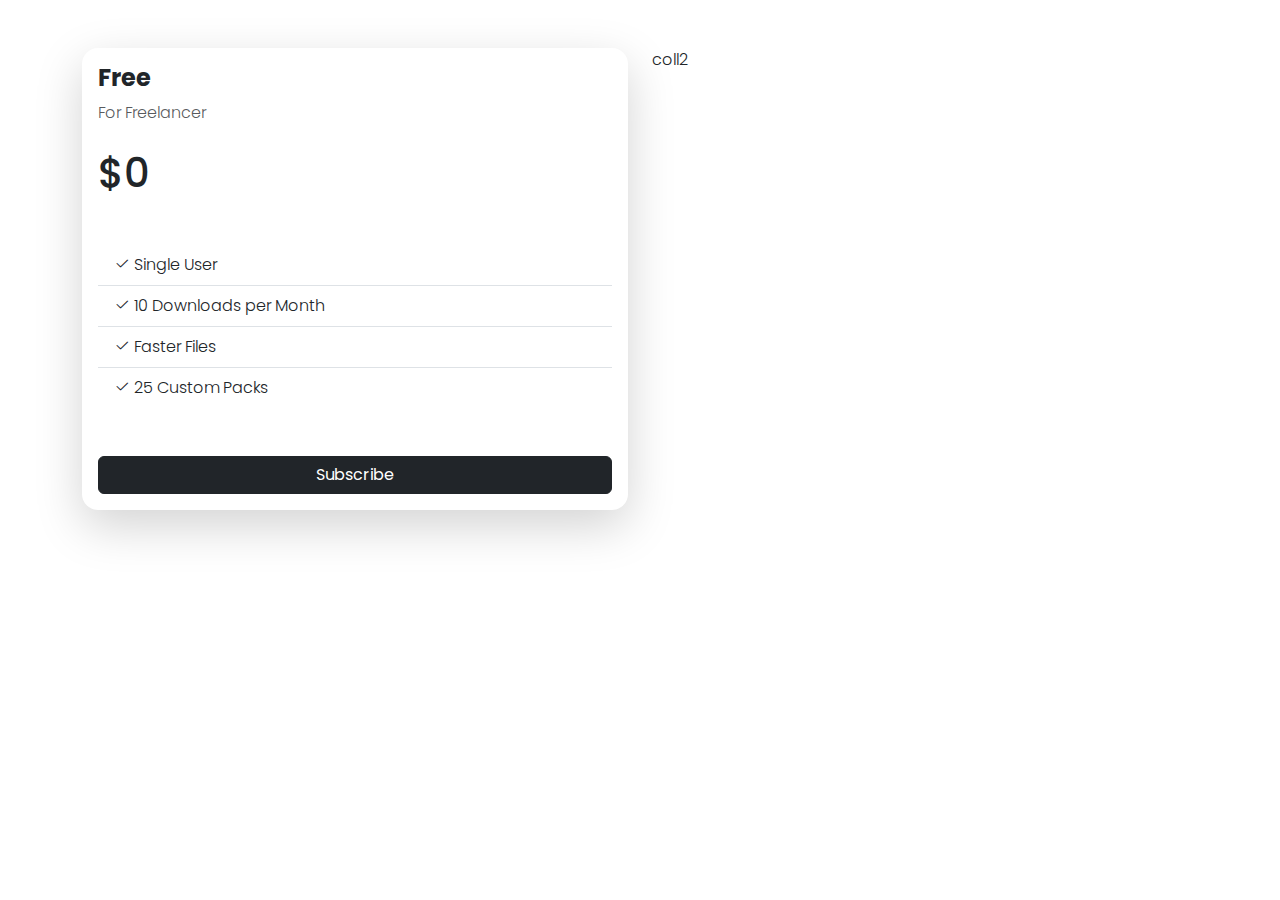
<file: MiniExerciseStarter/index.html>
<!DOCTYPE html>
<html lang="en">

<head>
    <meta charset="UTF-8">
    <meta name="viewport" content="width=device-width, initial-scale=1.0">
    <title>Pricing Cards</title>
    <link rel="preconnect" href="https://fonts.googleapis.com">
    <link rel="preconnect" href="https://fonts.gstatic.com" crossorigin>
    <link
        href="https://fonts.googleapis.com/css2?family=Poppins:ital,wght@0,100;0,200;0,300;0,400;0,500;0,600;0,700;0,800;0,900;1,100;1,200;1,300;1,400;1,500;1,600;1,700;1,800;1,900&display=swap"
        rel="stylesheet">
    <link rel="stylesheet" href="https://cdn.jsdelivr.net/npm/bootstrap-icons@1.13.1/font/bootstrap-icons.min.css">
    <link rel="stylesheet" href="css/bootstrap.min.css">
    <link rel="stylesheet" href="css/style.css">
</head>

<body>
    <div class="container">
        <div class="row mt-5">
            <div class="col md-6">
                <div class="card rounded-4 border-0 mb-5 shadow-lg ">
                    <div class="card-body">
                        <div>
                            <h4 class="fw-bold">Free</h4>
                            <p class="text-muted">For Freelancer</p>
                        </div>
                        <h2 class="fs-1 fw-bolded mt-4 mb-5">$0</h2>
                        <ul class="list-group list-group-flush">
                            <li class="list-group-item"><i class="bi bi-check2"></i> Single User</li>
                            <li class="list-group-item"><i class="bi bi-check2"></i> 10 Downloads per Month</li>
                            <li class="list-group-item"><i class="bi bi-check2"></i> Faster Files</li>
                            <li class="list-group-item"><i class="bi bi-check2"></i> 25 Custom Packs</li>
                        </ul>
                        <div class="d-grid">
                            <button class="btn btn-dark rounded-2 mt-5 nb-4">Subscribe</button>
                        </div>
                    </div>
                </div>
            </div>

            <div class="col md-6">coll2</div>
        </div>
    </div>
    </div>
    <script src="js/bootstrap.bundle.min.js"></script>
</body>

</html>
</file>
<file: MiniExerciseStarter/css/style.css>
body {
  font-family: "Poppins", sans-serif;
  font-weight: 300;
  font-style: normal;
}
</file>
